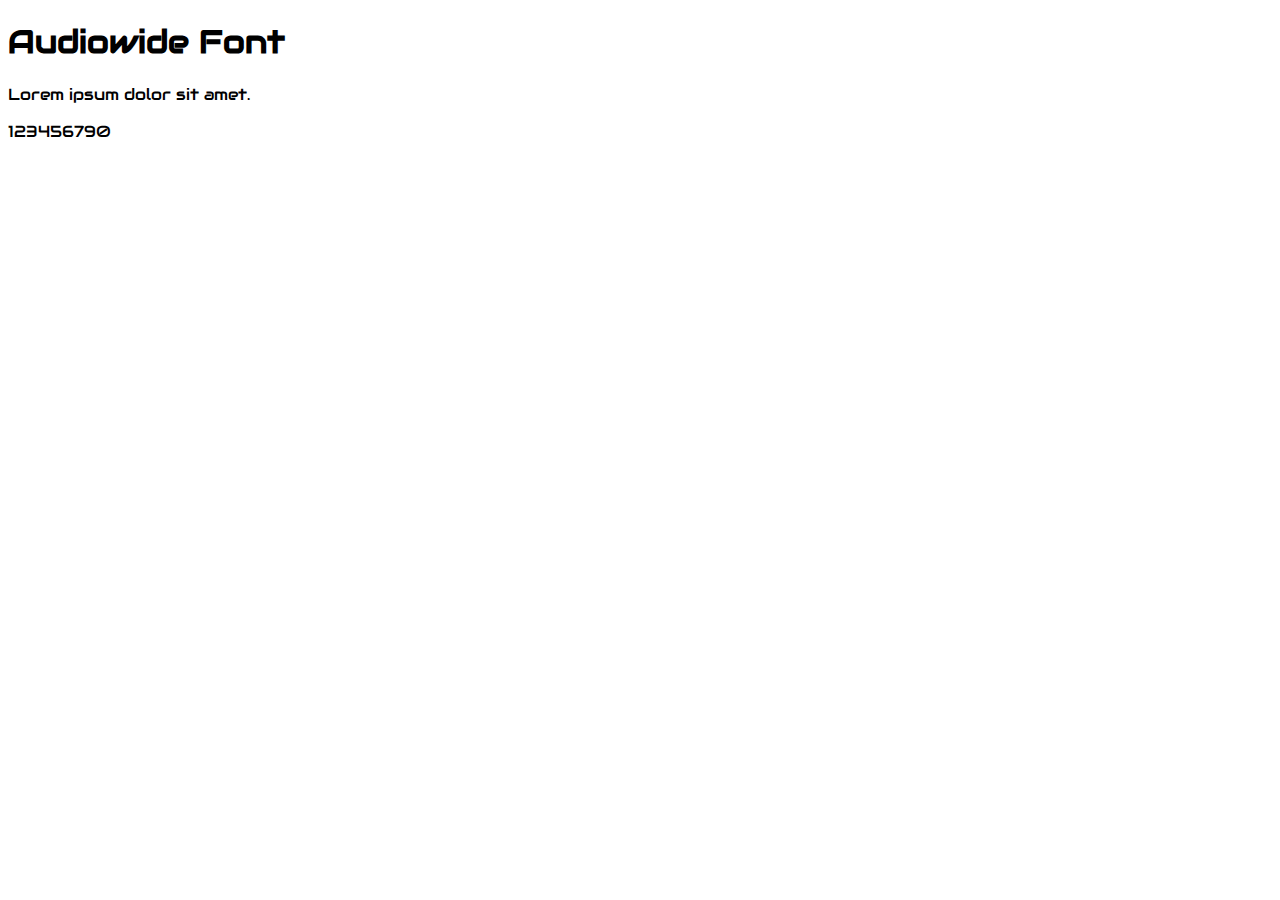
<file: y.html>
<!DOCTYPE html>
<html>
<head>
<link rel="stylesheet" href="https://fonts.googleapis.com/css?family=Audiowide">
<style>
body {
  font-family: "Audiowide", sans-serif;
}
</style>
</head>
<body>

<h1>Audiowide Font</h1>
<p>Lorem ipsum dolor sit amet.</p>
<p>123456790</p>

</body>
</html>
</file>
